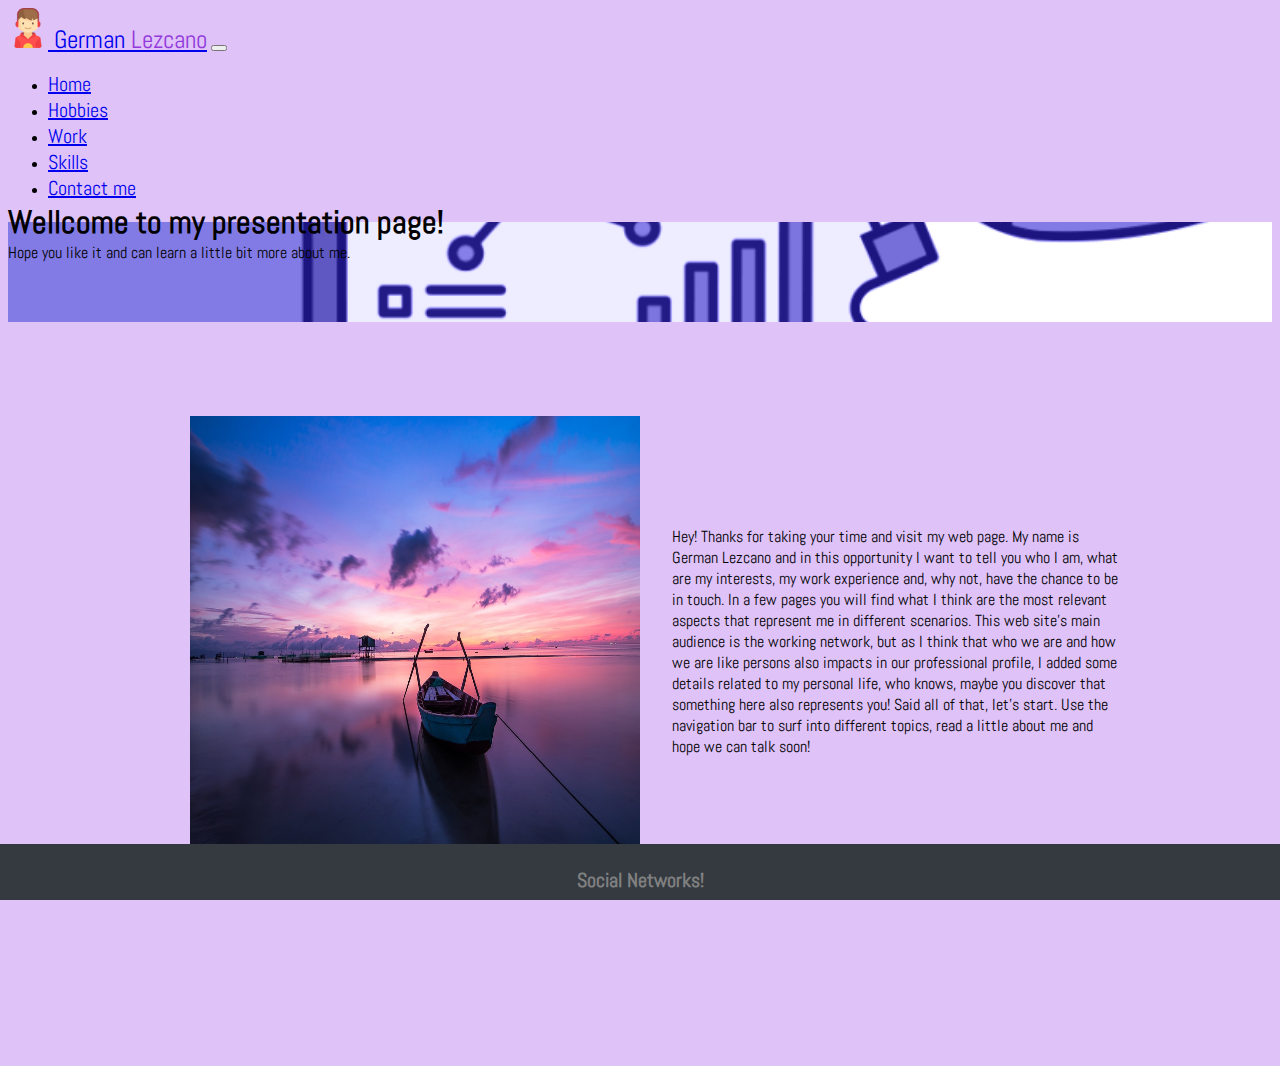
<file: index.html>
<!DOCTYPE html>
<html lang="en">

<head>
    <meta charset="UTF-8">
    <meta http-equiv="X-UA-Compatible" content="IE=edge">
    <meta name="viewport" content="width=device-width, initial-scale=1.0">
    <meta name="description" content="Knowing German Lezcano, who he is and his experience">
    <meta name="keywords" content="german, lezcano, analyst, curriculum, it">
    <link rel="shortcut icon" href="./Images/logo.png" type="image/x-icon">
    <link rel="stylesheet" href="https://cdnjs.cloudflare.com/ajax/libs/font-awesome/6.4.0/css/all.min.css"
        integrity="sha512-iecdLmaskl7CVkqkXNQ/ZH/XLlvWZOJyj7Yy7tcenmpD1ypASozpmT/E0iPtmFIB46ZmdtAc9eNBvH0H/ZpiBw=="
        crossorigin="anonymous" referrerpolicy="no-referrer" />
    <link rel="stylesheet" href="https://cdn.jsdelivr.net/npm/bootstrap@4.6.2/dist/css/bootstrap.min.css"
        integrity="sha384-xOolHFLEh07PJGoPkLv1IbcEPTNtaed2xpHsD9ESMhqIYd0nLMwNLD69Npy4HI+N" crossorigin="anonymous">
    <link rel="stylesheet" href="styles.css">
    <title>German Lezcano - Presentation Page</title>
</head>

<body>
    <!-- navbar start -->
    <nav class="navbar navbar-expand-sm bg-dark navbar-dark">
        <!-- Brand -->
        <nav class="navbar navbar-expand-sm bg-dark navbar-dark">
            <a class="navbar-brand" href="#">
                <img src="./Images/logo.png" alt="Logo" style="width:40px;">
            </a>
            <a class="navbar-brand" href="#">German <span>Lezcano</span></a>

            <!-- Toggler/collapsibe Button -->
            <button class="navbar-toggler" type="button" data-toggle="collapse" data-target="#collapsibleNavbar">
                <span class="navbar-toggler-icon"></span>
            </button>

            <!-- Navbar links -->
            <div class="collapse navbar-collapse" id="collapsibleNavbar">
                <ul class="navbar-nav">
                    <li class="nav-item">
                        <a class="nav-link" href="./index.html">Home</a>
                    </li>
                    <li class="nav-item">
                        <a class="nav-link" href="./pages/hobbies.html">Hobbies</a>
                    </li>
                    <li class="nav-item">
                        <a class="nav-link" href="./pages/work.html">Work</a>
                    </li>
                    <li class="nav-item">
                        <a class="nav-link" href="pages/skills.html">Skills</a>
                    </li>
                    <li class="nav-item">
                        <a class="nav-link" href="./pages/contact.html">Contact me</a>
                    </li>
                </ul>
            </div>
        </nav>
    </nav>
    <!-- navbar end -->
    <!-- jumbotron start -->
    <div class="jumbotron">
        <h1>Wellcome to my presentation page!</h1>
        <p>Hope you like it and can learn a little bit more about me.</p>
    </div>
    <!-- jumbotron end -->
    <!-- content start -->
    <div class="container-fluid main-content">
        <div class="home-content">
            <img src="./Images/sunrise.jpg" class="rounded-circle">
            <p>Hey! Thanks for taking your time and visit my web page. My name is German Lezcano and in this opportunity
                I want to tell you who I am, what are my interests, my work experience and, why not, have the chance to
                be in touch.
                In a few pages you will find what I think are the most relevant aspects that represent me in different
                scenarios. This web site's main audience is the working network, but as I think that who we are and how
                we are like persons also impacts in our professional profile, I added some details related to my
                personal life, who knows, maybe you discover that something here also represents you!
                Said all of that, let's start. Use the navigation bar to surf into different topics, read a little about
                me and hope we can talk soon!
            </p>
        </div>
    </div>
    <!-- content end -->
    <!-- footer start -->
    <footer>
        <h2>Social Networks!</h2>
        <div>
            <a href="https://www.linkedin.com/in/germ%C3%A1n-ariel-lezcano-51a651185/"><i style="color: rgb(0, 0, 255);"
                    class="fa-brands fa-linkedin"></i></a>
            <a href="https://web.whatsapp.com/"><i style="color: rgb(51, 255, 0);"
                    class="fa-brands fa-whatsapp"></i></a>
            <a href="https://discord.com/"><i style="color: rgb(126, 42, 204);" class="fa-brands fa-discord"></i></a>
        </div>
    </footer>
    <!-- footer end -->
    <script src="https://cdn.jsdelivr.net/npm/jquery@3.5.1/dist/jquery.slim.min.js"
        integrity="sha384-DfXdz2htPH0lsSSs5nCTpuj/zy4C+OGpamoFVy38MVBnE+IbbVYUew+OrCXaRkfj"
        crossorigin="anonymous"></script>
    <script src="https://cdn.jsdelivr.net/npm/popper.js@1.16.1/dist/umd/popper.min.js"
        integrity="sha384-9/reFTGAW83EW2RDu2S0VKaIzap3H66lZH81PoYlFhbGU+6BZp6G7niu735Sk7lN"
        crossorigin="anonymous"></script>
    <script src="https://cdn.jsdelivr.net/npm/bootstrap@4.6.2/dist/js/bootstrap.min.js"
        integrity="sha384-+sLIOodYLS7CIrQpBjl+C7nPvqq+FbNUBDunl/OZv93DB7Ln/533i8e/mZXLi/P+"
        crossorigin="anonymous"></script>
</body>

</html>
</file>
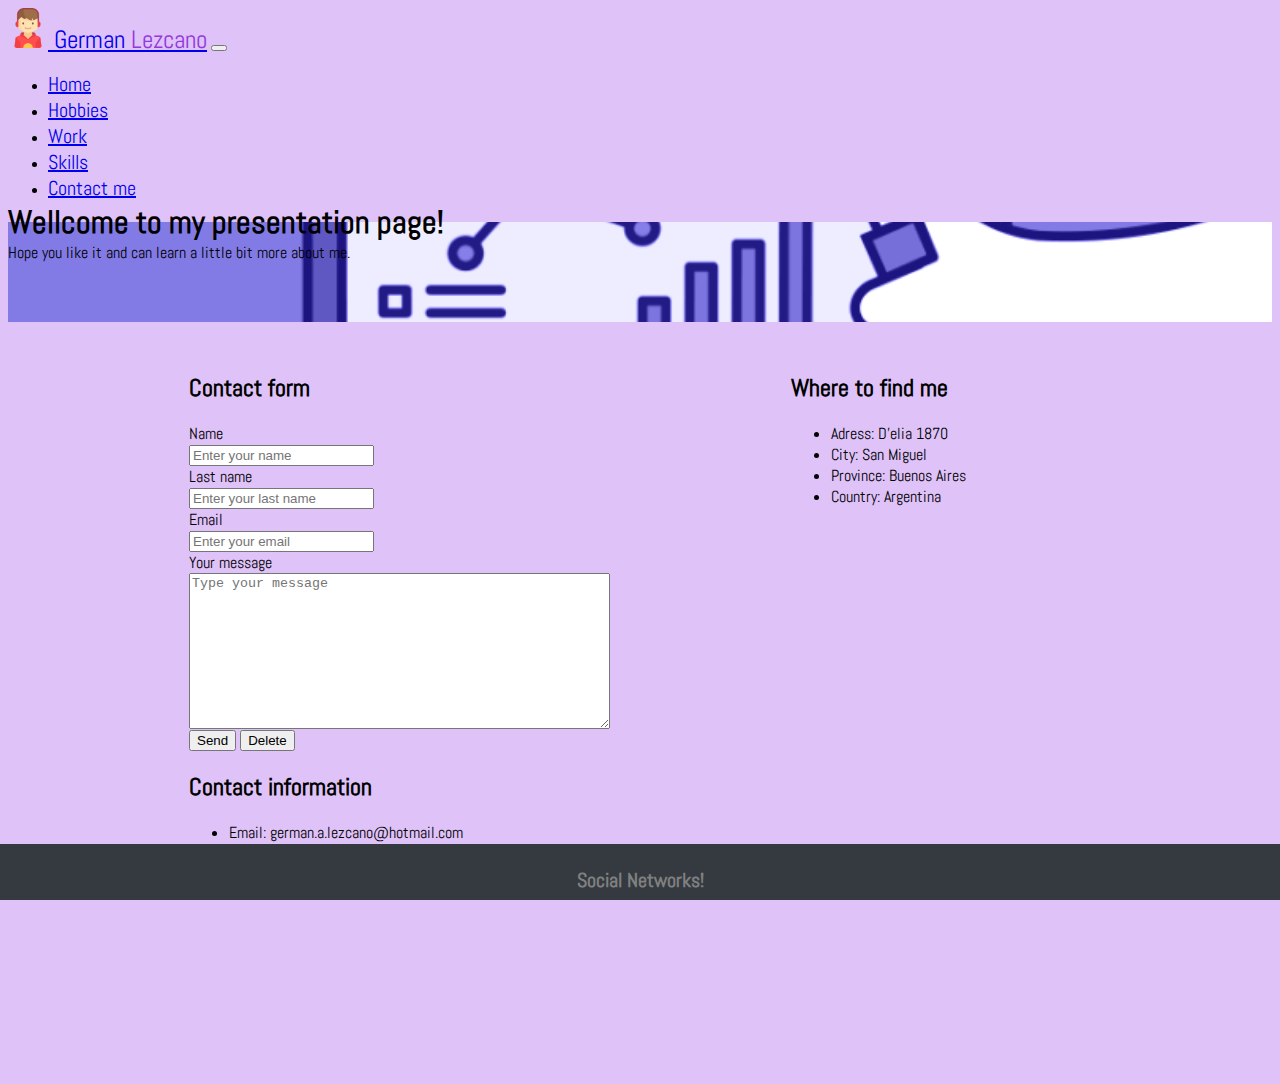
<file: pages/contact.html>
<!DOCTYPE html>
<html lang="en">

<head>
    <meta charset="UTF-8">
    <meta http-equiv="X-UA-Compatible" content="IE=edge">
    <meta name="viewport" content="width=device-width, initial-scale=1.0">
    <meta name="description" content="Send a message to German Lezcano and start being in contact">
    <meta name="keywords" content="german, lezcano, email, message, contact, feedback, location">
    <link rel="shortcut icon" href="../Images/logo.png" type="image/x-icon">
    <link rel="stylesheet" href="https://cdnjs.cloudflare.com/ajax/libs/font-awesome/6.4.0/css/all.min.css"
        integrity="sha512-iecdLmaskl7CVkqkXNQ/ZH/XLlvWZOJyj7Yy7tcenmpD1ypASozpmT/E0iPtmFIB46ZmdtAc9eNBvH0H/ZpiBw=="
        crossorigin="anonymous" referrerpolicy="no-referrer" />
    <link rel="stylesheet" href="https://cdn.jsdelivr.net/npm/bootstrap@4.6.2/dist/css/bootstrap.min.css"
        integrity="sha384-xOolHFLEh07PJGoPkLv1IbcEPTNtaed2xpHsD9ESMhqIYd0nLMwNLD69Npy4HI+N" crossorigin="anonymous">
    <link rel="stylesheet" href="../styles.css">
    <title>German Lezcano - Contact me</title>
</head>

<body>
    <!-- navbar start -->
    <nav class="navbar navbar-expand-sm bg-dark navbar-dark">
        <!-- Brand -->
        <nav class="navbar navbar-expand-sm bg-dark navbar-dark">
            <a class="navbar-brand" href="#">
                <img src="../Images/logo.png" alt="Logo" style="width:40px;">
            </a>
            <a class="navbar-brand" href="#">German <span>Lezcano</span></a>

            <!-- Toggler/collapsibe Button -->
            <button class="navbar-toggler" type="button" data-toggle="collapse" data-target="#collapsibleNavbar">
                <span class="navbar-toggler-icon"></span>
            </button>

            <!-- Navbar links -->
            <div class="collapse navbar-collapse" id="collapsibleNavbar">
                <ul class="navbar-nav">
                    <li class="nav-item">
                        <a class="nav-link" href="../index.html">Home</a>
                    </li>
                    <li class="nav-item">
                        <a class="nav-link" href="./hobbies.html">Hobbies</a>
                    </li>
                    <li class="nav-item">
                        <a class="nav-link" href="./work.html">Work</a>
                    </li>
                    <li class="nav-item">
                        <a class="nav-link" href="./skills.html">Skills</a>
                    </li>
                    <li class="nav-item">
                        <a class="nav-link" href="./contact.html">Contact me</a>
                    </li>
                </ul>
            </div>
        </nav>
    </nav>
    <!-- navbar end -->
    <!-- jumbotron start -->
    <div class="jumbotron">
        <h1>Wellcome to my presentation page!</h1>
        <p>Hope you like it and can learn a little bit more about me.</p>
    </div>
    <!-- jumbotron end -->
    <!-- content start -->

    <div class="contactpage main-content">
        <div class="form">
            <h2>Contact form</h2>
            <form method="post" enctype="text/plain">
                <label>Name</label>
                <input type="text" placeholder="Enter your name" required>
                <label>Last name</label>
                <input type="text" placeholder="Enter your last name" required>
                <label>Email</label>
                <input type="text" placeholder="Enter your email" required>
                <label>Your message</label>
                <textarea cols="50" rows="10" placeholder="Type your message"></textarea>
                <input type="submit" value="Send">
                <input type="reset" value="Delete">
            </form>
            <h2>Contact information</h2>
            <ul>
                <li><i class="fa-solid fa-envelope"></i> Email: german.a.lezcano@hotmail.com</li>
                <li><i class="fa-solid fa-phone"></i> Phone number: +54 9 1131673666</li>
            </ul>
        </div>
        <div class="location">
            <h2>Where to find me</h2>
            <ul>
                <li>Adress: D'elia 1870</li>
                <li>City: San Miguel</li>
                <li>Province: Buenos Aires</li>
                <li>Country: Argentina</li>
            </ul>
            <iframe
                src="https://www.google.com/maps/embed?pb=!1m18!1m12!1m3!1d3286.613444140326!2d-58.716238148710644!3d-34.5380203614371!2m3!1f0!2f0!3f0!3m2!1i1024!2i768!4f13.1!3m3!1m2!1s0x95bcbd1356ea0867%3A0x841bd861bfe4358d!2sMaestro%20%C3%81ngel%20D&#39;El%C3%ADa%201870%2C%20B1663%20GOP%2C%20Provincia%20de%20Buenos%20Aires!5e0!3m2!1ses!2sar!4v1680483080396!5m2!1ses!2sar"
                width="100%" height="450" style="border:0;" allowfullscreen="" loading="lazy"
                referrerpolicy="no-referrer-when-downgrade"></iframe>
        </div>
    </div>

    <!-- content end -->
    <!-- footer start -->
    <footer>
        <h2>Social Networks!</h2>
        <div>
            <a href="https://www.linkedin.com/in/germ%C3%A1n-ariel-lezcano-51a651185/"><i style="color: rgb(0, 0, 255);"
                    class="fa-brands fa-linkedin"></i></a>
            <a href="https://web.whatsapp.com/"><i style="color: rgb(51, 255, 0);"
                    class="fa-brands fa-whatsapp"></i></a>
            <a href="https://discord.com/"><i style="color: rgb(126, 42, 204);" class="fa-brands fa-discord"></i></a>
        </div>
    </footer>
    <!-- footer end -->
    <script src="https://cdn.jsdelivr.net/npm/jquery@3.5.1/dist/jquery.slim.min.js"
        integrity="sha384-DfXdz2htPH0lsSSs5nCTpuj/zy4C+OGpamoFVy38MVBnE+IbbVYUew+OrCXaRkfj"
        crossorigin="anonymous"></script>
    <script src="https://cdn.jsdelivr.net/npm/popper.js@1.16.1/dist/umd/popper.min.js"
        integrity="sha384-9/reFTGAW83EW2RDu2S0VKaIzap3H66lZH81PoYlFhbGU+6BZp6G7niu735Sk7lN"
        crossorigin="anonymous"></script>
    <script src="https://cdn.jsdelivr.net/npm/bootstrap@4.6.2/dist/js/bootstrap.min.js"
        integrity="sha384-+sLIOodYLS7CIrQpBjl+C7nPvqq+FbNUBDunl/OZv93DB7Ln/533i8e/mZXLi/P+"
        crossorigin="anonymous"></script>
</body>

</html>
</file>
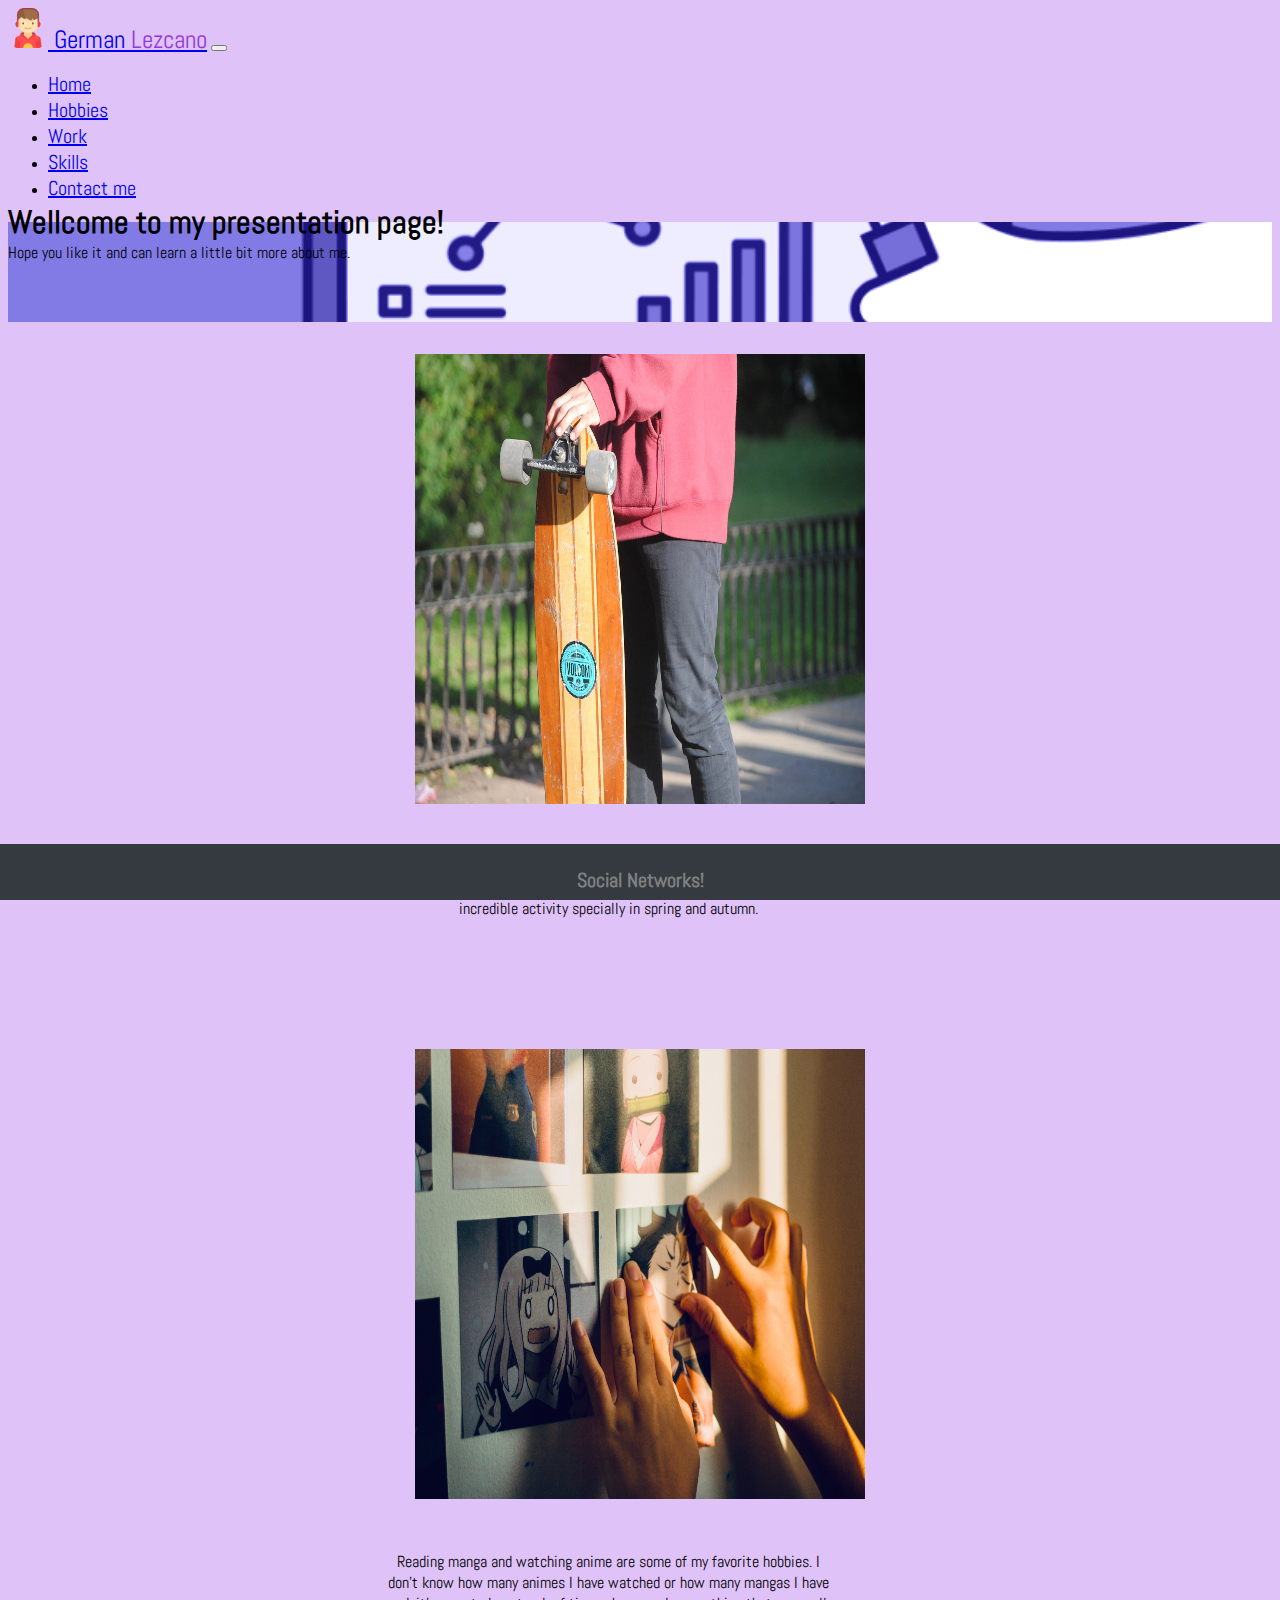
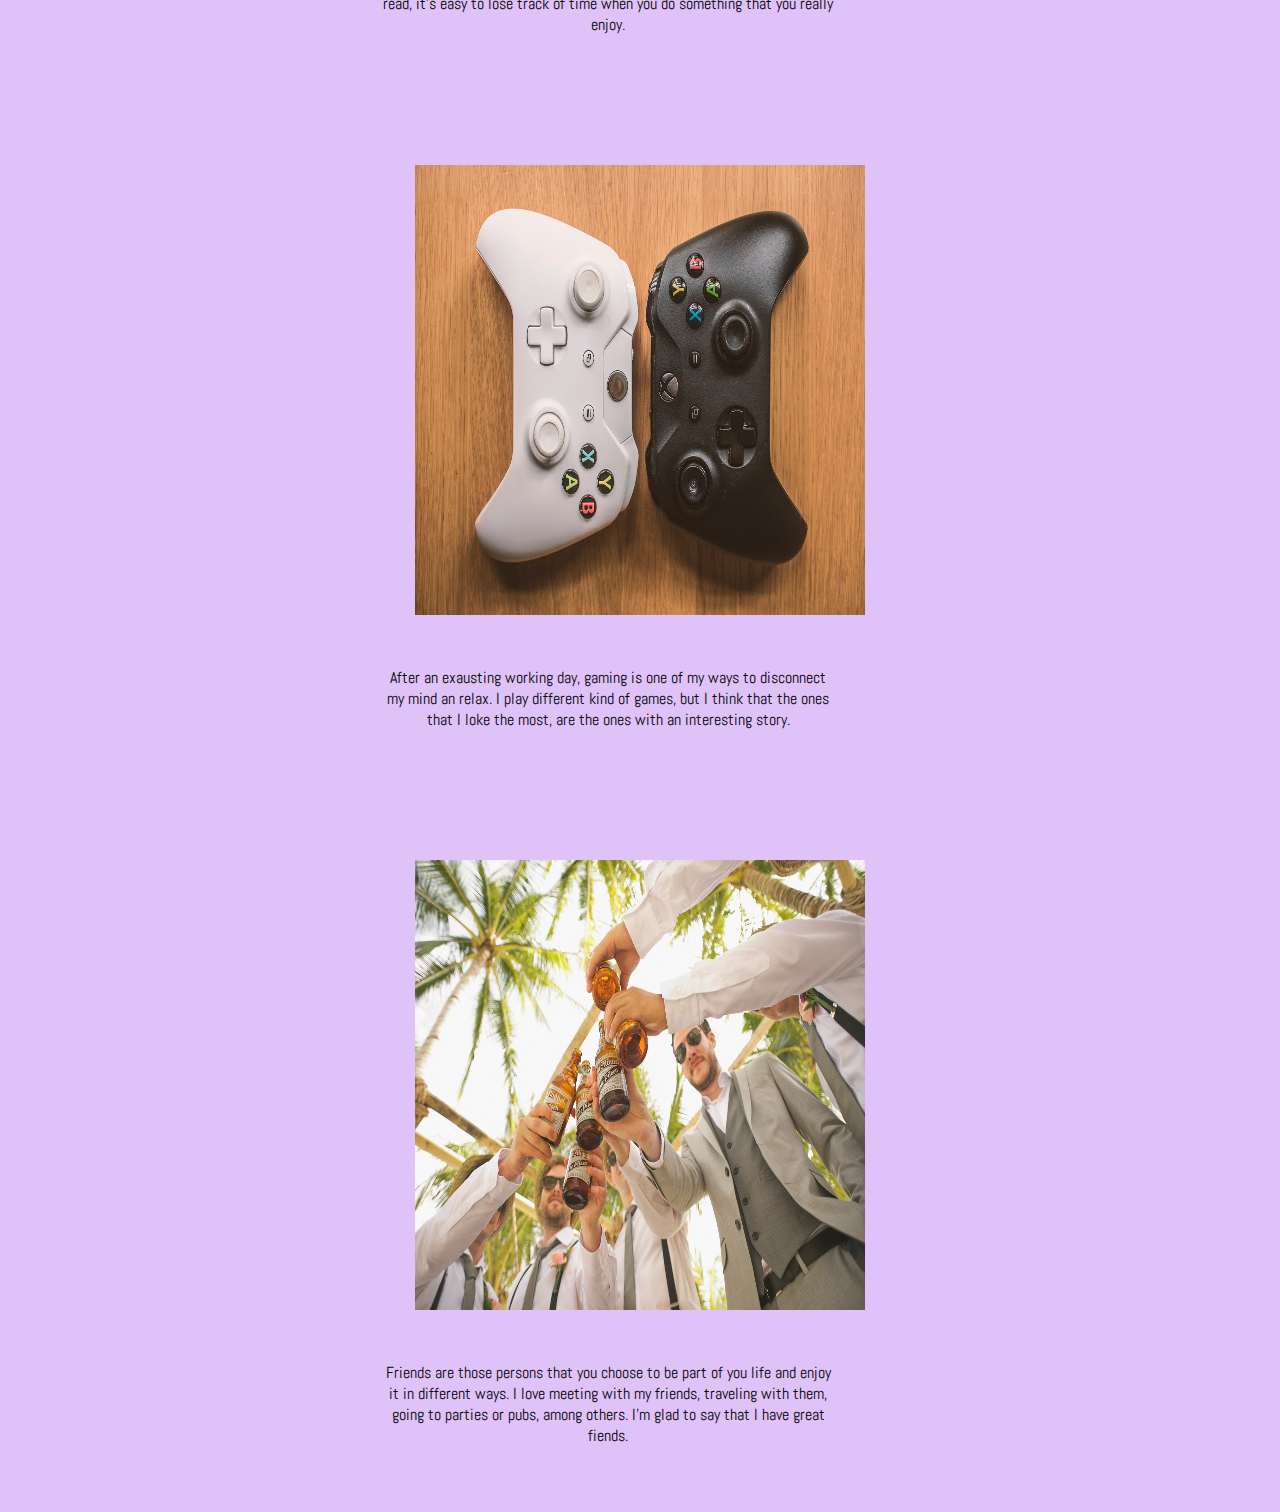
<file: pages/hobbies.html>
<!DOCTYPE html>
<html lang="en">

<head>
    <meta charset="UTF-8">
    <meta http-equiv="X-UA-Compatible" content="IE=edge">
    <meta name="viewport" content="width=device-width, initial-scale=1.0">
    <meta name="description" content="German Lezcano's hobbies and interests">
    <meta name="keywords" content="german, lezcano, friends, sport, longboard, hobbies, interest, anime, manga, games">
    <link rel="shortcut icon" href="../Images/logo.png" type="image/x-icon">
    <link rel="stylesheet" href="https://cdnjs.cloudflare.com/ajax/libs/font-awesome/6.4.0/css/all.min.css"
        integrity="sha512-iecdLmaskl7CVkqkXNQ/ZH/XLlvWZOJyj7Yy7tcenmpD1ypASozpmT/E0iPtmFIB46ZmdtAc9eNBvH0H/ZpiBw=="
        crossorigin="anonymous" referrerpolicy="no-referrer" />
    <link rel="stylesheet" href="https://cdn.jsdelivr.net/npm/bootstrap@4.6.2/dist/css/bootstrap.min.css"
        integrity="sha384-xOolHFLEh07PJGoPkLv1IbcEPTNtaed2xpHsD9ESMhqIYd0nLMwNLD69Npy4HI+N" crossorigin="anonymous">
    <link rel="stylesheet" href="../styles.css">
    <title>German Lezcano - Hobbies and interests</title>
</head>

<body>
    <!-- navbar start -->
    <nav class="navbar navbar-expand-sm bg-dark navbar-dark">
        <!-- Brand -->
        <nav class="navbar navbar-expand-sm bg-dark navbar-dark">
            <a class="navbar-brand" href="#">
                <img src="../Images/logo.png" alt="Logo" style="width:40px;">
            </a>
            <a class="navbar-brand" href="#">German <span>Lezcano</span></a>

            <!-- Toggler/collapsibe Button -->
            <button class="navbar-toggler" type="button" data-toggle="collapse" data-target="#collapsibleNavbar">
                <span class="navbar-toggler-icon"></span>
            </button>

            <!-- Navbar links -->
            <div class="collapse navbar-collapse" id="collapsibleNavbar">
                <ul class="navbar-nav">
                    <li class="nav-item">
                        <a class="nav-link" href="../index.html">Home</a>
                    </li>
                    <li class="nav-item">
                        <a class="nav-link" href="./hobbies.html">Hobbies</a>
                    </li>
                    <li class="nav-item">
                        <a class="nav-link" href="./work.html">Work</a>
                    </li>
                    <li class="nav-item">
                        <a class="nav-link" href="./skills.html">Skills</a>
                    </li>
                    <li class="nav-item">
                        <a class="nav-link" href="./contact.html">Contact me</a>
                    </li>
                </ul>
            </div>
        </nav>
    </nav>
    <!-- navbar end -->
    <!-- jumbotron start -->
    <div class="jumbotron">
        <h1>Wellcome to my presentation page!</h1>
        <p>Hope you like it and can learn a little bit more about me.</p>
    </div>
    <!-- jumbotron end -->
    <!-- content start -->
    <div class="container-fluid main-content">
        <div class="hobbies_content">
            <div>
                <img src="../Images/longboard.jpg" class="rounded-circle">
                <p class="hobbies_texts">I'm an enthusiastic of longboarding, not an expert, but I love dedicate some of
                    my weekends to extended longboarding sessions. It's and incredible activity specially in spring and
                    autumn.</p>
            </div>
            <div>
                <img src="../Images/anime.jpg" class="rounded-circle">
                <p class="hobbies_texts">Reading manga and watching anime are some of my favorite hobbies. I don't know
                    how many animes I have watched or how many mangas I have read, it's easy to lose track of time when
                    you do something that you really enjoy. </p>
            </div>
            <div>
                <img src="../Images/games.jpg" class="rounded-circle">
                <p class="hobbies_texts">After an exausting working day, gaming is one of my ways to disconnect my mind
                    an relax. I play different kind of games, but I think that the ones that I loke the most, are the
                    ones with an interesting story.</p>
            </div>
            <div>
                <img src="../Images/amigos.jpg" class="rounded-circle">
                <p class="hobbies_texts">Friends are those persons that you choose to be part of you life and enjoy it
                    in different ways. I love meeting with my friends, traveling with them, going to parties or pubs,
                    among others. I'm glad to say that I have great fiends.</p>
            </div>
        </div>
    </div>
    <!-- content end -->
    <!-- footer start -->
    <footer>
        <h2>Social Networks!</h2>
        <div>
            <a href="https://www.linkedin.com/in/germ%C3%A1n-ariel-lezcano-51a651185/"><i style="color: rgb(0, 0, 255);"
                    class="fa-brands fa-linkedin"></i></a>
            <a href="https://web.whatsapp.com/"><i style="color: rgb(51, 255, 0);"
                    class="fa-brands fa-whatsapp"></i></a>
            <a href="https://discord.com/"><i style="color: rgb(126, 42, 204);" class="fa-brands fa-discord"></i></a>
        </div>
    </footer>
    <!-- footer end -->
    <script src="https://cdn.jsdelivr.net/npm/jquery@3.5.1/dist/jquery.slim.min.js"
        integrity="sha384-DfXdz2htPH0lsSSs5nCTpuj/zy4C+OGpamoFVy38MVBnE+IbbVYUew+OrCXaRkfj"
        crossorigin="anonymous"></script>
    <script src="https://cdn.jsdelivr.net/npm/popper.js@1.16.1/dist/umd/popper.min.js"
        integrity="sha384-9/reFTGAW83EW2RDu2S0VKaIzap3H66lZH81PoYlFhbGU+6BZp6G7niu735Sk7lN"
        crossorigin="anonymous"></script>
    <script src="https://cdn.jsdelivr.net/npm/bootstrap@4.6.2/dist/js/bootstrap.min.js"
        integrity="sha384-+sLIOodYLS7CIrQpBjl+C7nPvqq+FbNUBDunl/OZv93DB7Ln/533i8e/mZXLi/P+"
        crossorigin="anonymous"></script>
</body>

</html>
</file>
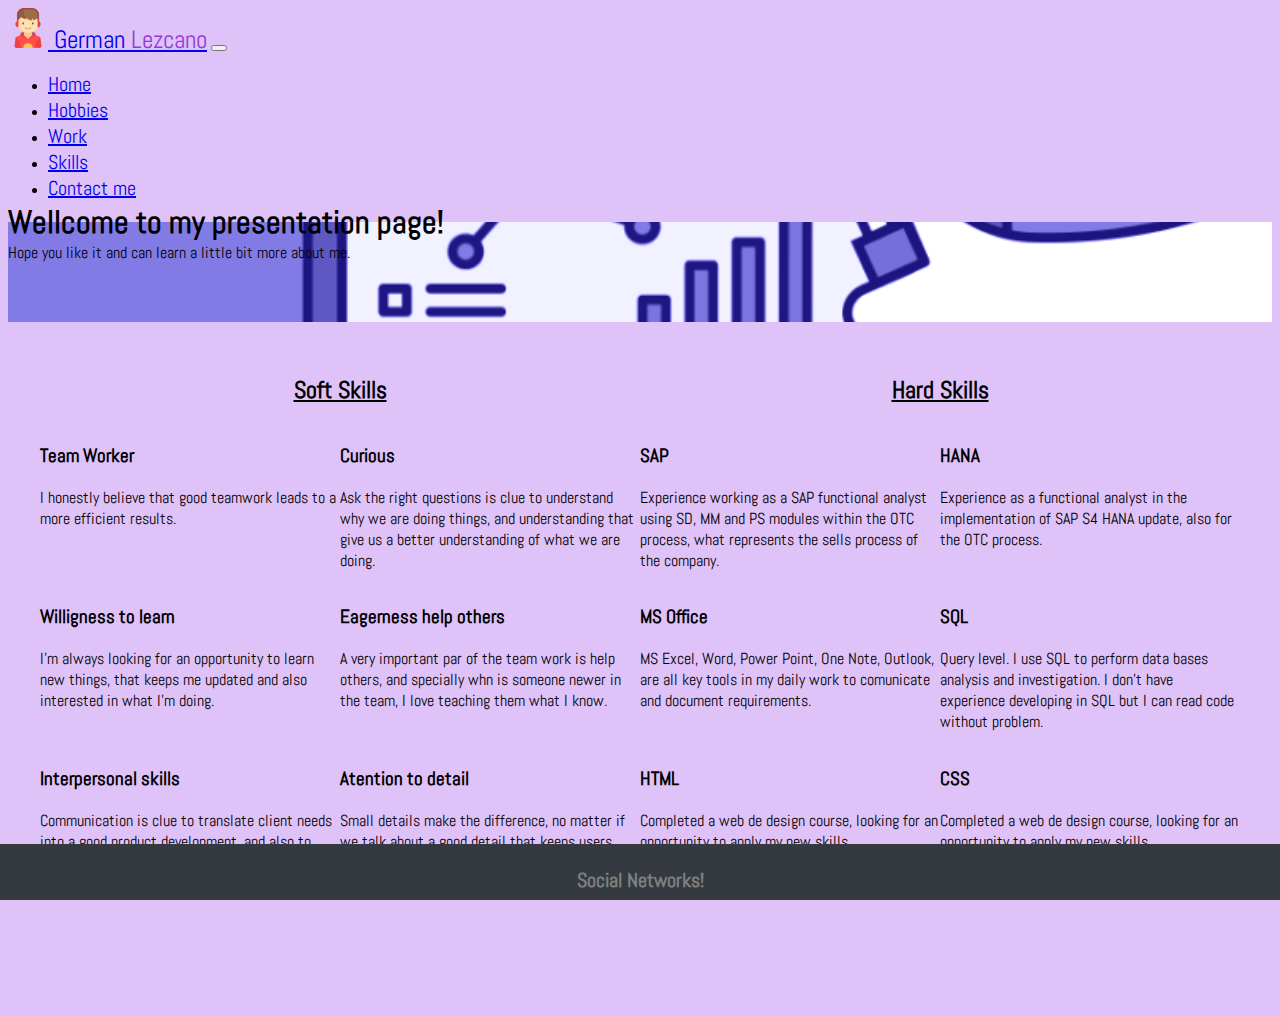
<file: pages/skills.html>
<!DOCTYPE html>
<html lang="en">

<head>
    <meta charset="UTF-8">
    <meta http-equiv="X-UA-Compatible" content="IE=edge">
    <meta name="viewport" content="width=device-width, initial-scale=1.0">
    <meta name="description" content="German Lezcano's strong skills">
    <meta name="keywords"
        content="german, lezcano, analyst, curriculum, it, sap, html, css, team, work, hana, sql, microsoft">
    <link rel="shortcut icon" href="../Images/logo.png" type="image/x-icon">
    <link rel="stylesheet" href="https://cdnjs.cloudflare.com/ajax/libs/font-awesome/6.4.0/css/all.min.css"
        integrity="sha512-iecdLmaskl7CVkqkXNQ/ZH/XLlvWZOJyj7Yy7tcenmpD1ypASozpmT/E0iPtmFIB46ZmdtAc9eNBvH0H/ZpiBw=="
        crossorigin="anonymous" referrerpolicy="no-referrer" />
    <link rel="stylesheet" href="https://cdn.jsdelivr.net/npm/bootstrap@4.6.2/dist/css/bootstrap.min.css"
        integrity="sha384-xOolHFLEh07PJGoPkLv1IbcEPTNtaed2xpHsD9ESMhqIYd0nLMwNLD69Npy4HI+N" crossorigin="anonymous">
    <link rel="stylesheet" href="../styles.css">
    <title>German Lezcano - Soft and hard skills</title>
</head>

<body>
    <!-- navbar start -->
    <nav class="navbar navbar-expand-sm bg-dark navbar-dark">
        <!-- Brand -->
        <nav class="navbar navbar-expand-sm bg-dark navbar-dark">
            <a class="navbar-brand" href="#">
                <img src="../Images/logo.png" alt="Logo" style="width:40px;">
            </a>
            <a class="navbar-brand" href="#">German <span>Lezcano</span></a>

            <!-- Toggler/collapsibe Button -->
            <button class="navbar-toggler" type="button" data-toggle="collapse" data-target="#collapsibleNavbar">
                <span class="navbar-toggler-icon"></span>
            </button>

            <!-- Navbar links -->
            <div class="collapse navbar-collapse" id="collapsibleNavbar">
                <ul class="navbar-nav">
                    <li class="nav-item">
                        <a class="nav-link" href="../index.html">Home</a>
                    </li>
                    <li class="nav-item">
                        <a class="nav-link" href="./hobbies.html">Hobbies</a>
                    </li>
                    <li class="nav-item">
                        <a class="nav-link" href="./work.html">Work</a>
                    </li>
                    <li class="nav-item">
                        <a class="nav-link" href="./skills.html">Skills</a>
                    </li>
                    <li class="nav-item">
                        <a class="nav-link" href="./contact.html">Contact me</a>
                    </li>
                </ul>
            </div>
        </nav>
    </nav>
    <!-- navbar end -->
    <!-- jumbotron start -->
    <div class="jumbotron">
        <h1>Wellcome to my presentation page!</h1>
        <p>Hope you like it and can learn a little bit more about me.</p>
    </div>
    <!-- jumbotron end -->
    <!-- content start -->
    <div class="skillslist main-content">
        <div class="softtitle">
            <h2>Soft Skills</h2>
        </div>
        <div class="team">
            <h3 class="fa-sharp fa-solid fa-people-group"></h3>
            <h3>Team Worker</h3>
            <p> I honestly believe that good teamwork leads to a more efficient results.</p>
        </div>
        <div class="curious">
            <h3 class="fa-solid fa-brain"></h3>
            <h3>Curious</h3>
            <p>Ask the right questions is clue to understand why we are doing things, and understanding that give us a better understanding of what we are doing.</p>
        </div>
        <div class="interpersonal">
            <h3 class="fa-solid fa-face-smile"></h3>
            <h3>Interpersonal skills</h3>
            <p>Communication is clue to translate client needs into a good product development, and also to generate a good and stable relationship.</p>
        </div>
        <div class="atention">
            <h3 class="fa-solid fa-magnifying-glass"></h3>
            <h3>Atention to detail</h3>
            <p>Small details make the difference, no matter if we talk about a good detail that keeps users happy or a small issue in the code that is causing an error in the product.</p>
        </div>
        <div class="willigness">
            <h3 class="fa-solid fa-book"></h3>
            <h3>Willigness to learn</h3>
            <p>I'm always looking for an opportunity to learn new things, that keeps me updated and also interested in what I'm doing.</p>
        </div>
        <div class="eagerness">
            <h3 class="fa-solid fa-handshake-angle"></h3>
            <h3>Eagerness help others</h3>
            <p>A very important par of the team work is help others, and specially whn is someone newer in the team, I love teaching them what I know. </p>
        </div>

        <div class="hardtitle">
            <h2>Hard Skills</h2>
        </div>
        <div class="sap">
            <h3 class="fa-solid fa-building"></h3>
            <h3>SAP</h3>
            <p>Experience working as a SAP functional analyst using SD, MM and PS modules within the OTC process, what represents the sells process of the company. </p>
        </div>
        <div class="hana">
            <h3 class="fa-solid fa-database"></h3>
            <h3>HANA</h3>
            <p>Experience as a functional analyst in the implementation of SAP S4 HANA update, also for the OTC process.</p>
        </div>
        <div class="office">
            <h3 class="fa-brands fa-microsoft"></h3>
            <h3>MS Office</h3>
            <p>MS Excel, Word, Power Point, One Note, Outlook, are all key tools in my daily work to comunicate and document requirements. </p>
        </div>
        <div class="sql">
            <h3 class="fa-sharp fa-solid fa-folder-tree"></h3>
            <h3>SQL</h3>
            <p>Query level. I use SQL to perform data bases analysis and investigation. I don't have experience developing in SQL but I can read code without problem.</p>
        </div>
        <div class="html">
            <h3 class="fa-brands fa-html5"></h3>
            <h3>HTML</h3>
            <p>Completed a web de design course, looking for an opportunity to apply my new skills.</p>
        </div>
        <div class="css">
            <h3 class="fa-brands fa-css3-alt"></h3>
            <h3>CSS</h3>
            <p>Completed a web de design course, looking for an opportunity to apply my new skills.</p>
        </div>
    </div>
    <!-- content end -->
    <!-- footer start -->
    <footer>
        <h2>Social Networks!</h2>
        <div>
            <a href="https://www.linkedin.com/in/germ%C3%A1n-ariel-lezcano-51a651185/"><i style="color: rgb(0, 0, 255);"
                    class="fa-brands fa-linkedin"></i></a>
            <a href="https://web.whatsapp.com/"><i style="color: rgb(51, 255, 0);"
                    class="fa-brands fa-whatsapp"></i></a>
            <a href="https://discord.com/"><i style="color: rgb(126, 42, 204);" class="fa-brands fa-discord"></i></a>
        </div>
    </footer>
    <!-- footer end -->
    <script src="https://cdn.jsdelivr.net/npm/jquery@3.5.1/dist/jquery.slim.min.js"
        integrity="sha384-DfXdz2htPH0lsSSs5nCTpuj/zy4C+OGpamoFVy38MVBnE+IbbVYUew+OrCXaRkfj"
        crossorigin="anonymous"></script>
    <script src="https://cdn.jsdelivr.net/npm/popper.js@1.16.1/dist/umd/popper.min.js"
        integrity="sha384-9/reFTGAW83EW2RDu2S0VKaIzap3H66lZH81PoYlFhbGU+6BZp6G7niu735Sk7lN"
        crossorigin="anonymous"></script>
    <script src="https://cdn.jsdelivr.net/npm/bootstrap@4.6.2/dist/js/bootstrap.min.js"
        integrity="sha384-+sLIOodYLS7CIrQpBjl+C7nPvqq+FbNUBDunl/OZv93DB7Ln/533i8e/mZXLi/P+"
        crossorigin="anonymous"></script>
</body>

</html>
</file>
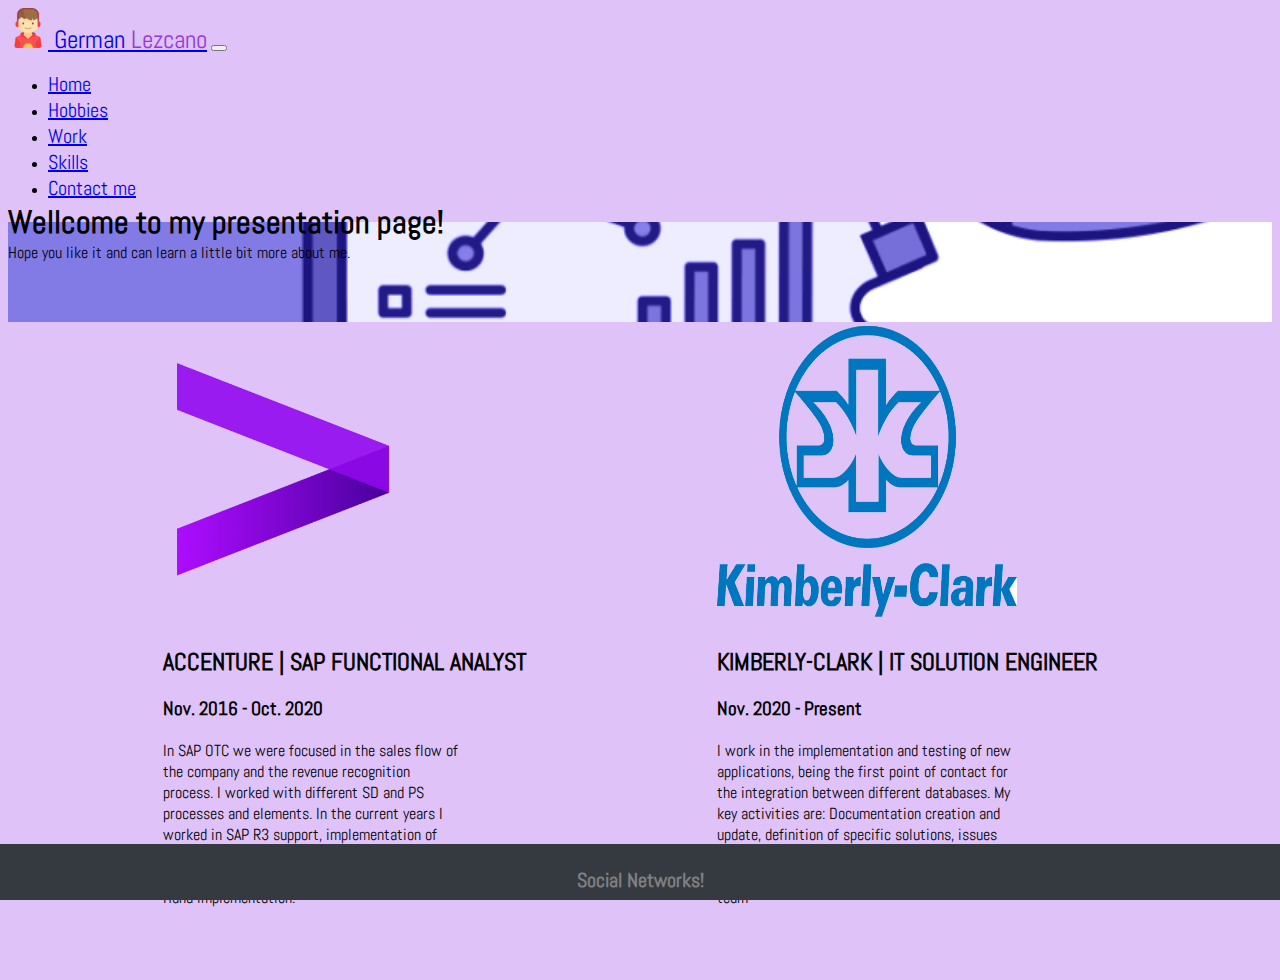
<file: pages/work.html>
<!DOCTYPE html>
<html lang="en">

<head>
    <meta charset="UTF-8">
    <meta http-equiv="X-UA-Compatible" content="IE=edge">
    <meta name="viewport" content="width=device-width, initial-scale=1.0">
    <meta name="description" content="German Lezcano's work experience">
    <meta name="keywords"
        content="german, lezcano, analyst, curriculum, it, sap, functional, business, qa, test, testing">
    <link rel="shortcut icon" href="../Images/logo.png" type="image/x-icon">
    <link rel="stylesheet" href="https://cdnjs.cloudflare.com/ajax/libs/font-awesome/6.4.0/css/all.min.css"
        integrity="sha512-iecdLmaskl7CVkqkXNQ/ZH/XLlvWZOJyj7Yy7tcenmpD1ypASozpmT/E0iPtmFIB46ZmdtAc9eNBvH0H/ZpiBw=="
        crossorigin="anonymous" referrerpolicy="no-referrer" />
    <link rel="stylesheet" href="https://cdn.jsdelivr.net/npm/bootstrap@4.6.2/dist/css/bootstrap.min.css"
        integrity="sha384-xOolHFLEh07PJGoPkLv1IbcEPTNtaed2xpHsD9ESMhqIYd0nLMwNLD69Npy4HI+N" crossorigin="anonymous">
    <link rel="stylesheet" href="../styles.css">
    <title>German Lezcano - Work Experience</title>
</head>

<body>
    <!-- navbar start -->
    <nav class="navbar navbar-expand-sm bg-dark navbar-dark">
        <!-- Brand -->
        <nav class="navbar navbar-expand-sm bg-dark navbar-dark">
            <a class="navbar-brand" href="#">
                <img src="../Images/logo.png" alt="Logo" style="width:40px;">
            </a>
            <a class="navbar-brand" href="#">German <span>Lezcano</span></a>

            <!-- Toggler/collapsibe Button -->
            <button class="navbar-toggler" type="button" data-toggle="collapse" data-target="#collapsibleNavbar">
                <span class="navbar-toggler-icon"></span>
            </button>

            <!-- Navbar links -->
            <div class="collapse navbar-collapse" id="collapsibleNavbar">
                <ul class="navbar-nav">
                    <li class="nav-item">
                        <a class="nav-link" href="../index.html">Home</a>
                    </li>
                    <li class="nav-item">
                        <a class="nav-link" href="./hobbies.html">Hobbies</a>
                    </li>
                    <li class="nav-item">
                        <a class="nav-link" href="./work.html">Work</a>
                    </li>
                    <li class="nav-item">
                        <a class="nav-link" href="./skills.html">Skills</a>
                    </li>
                    <li class="nav-item">
                        <a class="nav-link" href="./contact.html">Contact me</a>
                    </li>
                </ul>
            </div>
        </nav>
    </nav>
    <!-- navbar end -->
    <!-- jumbotron start -->
    <div class="jumbotron">
        <h1>Wellcome to my presentation page!</h1>
        <p>Hope you like it and can learn a little bit more about me.</p>
    </div>
    <!-- jumbotron end -->
    <!-- content start -->
    <div class="work-exp main-content">
        <div class="work-exp-acn">
            <img src="../Images/logo accenture.png">
            <h2>ACCENTURE | SAP FUNCTIONAL ANALYST</h2>
            <h3>Nov. 2016 - Oct. 2020</h3>
            <p>In SAP OTC we were focused in the sales flow of the 
                company and the revenue recognition process. I worked with 
                different SD and PS processes and elements.
                In the current years I worked in SAP R3 support, 
                implementation of SAP S4 Hana and its maintenance. 
                Moreover, I also have experience as consultant in a SAP S4 
                Hana implementation.</p>
        </div>
        <div class="work-exp-kc">
            <img src="../Images/logo kc.png">
            <h2>KIMBERLY-CLARK | IT SOLUTION ENGINEER</h2>
            <h3>Nov. 2020 - Present</h3>
            <p>I work in the implementation and testing of new applications,
                being the first point of contact for the integration between 
                different databases. My key activities are: Documentation creation and update, definition of specific solutions, issues analysis, creation and execution of manual test scenarios, attend meetings and represent my team</p>
        </div>
    </div>
    <!-- content end -->
    <!-- footer start -->
    <footer>
        <h2>Social Networks!</h2>
        <div>
            <a href="https://www.linkedin.com/in/germ%C3%A1n-ariel-lezcano-51a651185/"><i style="color: rgb(0, 0, 255);"
                    class="fa-brands fa-linkedin"></i></a>
            <a href="https://web.whatsapp.com/"><i style="color: rgb(51, 255, 0);"
                    class="fa-brands fa-whatsapp"></i></a>
            <a href="https://discord.com/"><i style="color: rgb(126, 42, 204);" class="fa-brands fa-discord"></i></a>
        </div>
    </footer>
    <!-- footer end -->
    <script src="https://cdn.jsdelivr.net/npm/jquery@3.5.1/dist/jquery.slim.min.js"
        integrity="sha384-DfXdz2htPH0lsSSs5nCTpuj/zy4C+OGpamoFVy38MVBnE+IbbVYUew+OrCXaRkfj"
        crossorigin="anonymous"></script>
    <script src="https://cdn.jsdelivr.net/npm/popper.js@1.16.1/dist/umd/popper.min.js"
        integrity="sha384-9/reFTGAW83EW2RDu2S0VKaIzap3H66lZH81PoYlFhbGU+6BZp6G7niu735Sk7lN"
        crossorigin="anonymous"></script>
    <script src="https://cdn.jsdelivr.net/npm/bootstrap@4.6.2/dist/js/bootstrap.min.js"
        integrity="sha384-+sLIOodYLS7CIrQpBjl+C7nPvqq+FbNUBDunl/OZv93DB7Ln/533i8e/mZXLi/P+"
        crossorigin="anonymous"></script>
</body>

</html>
</file>
<file: styles.css>
@import url("https://fonts.googleapis.com/css2?family=Abel&display=swap");
body {
  background-color: rgb(222, 194, 248);
}

.navbar-brand {
  font-family: "Abel", sans-serif;
  font-size: 25px;
}
.navbar-brand span {
  color: rgb(146, 57, 219);
}

.nav-link {
  font-size: 20px;
  font-family: "Abel", sans-serif;
}

.jumbotron {
  background-image: url(./Images/gif_analyst.gif);
  background-size: cover;
  background-position: center;
  font-family: "Abel", sans-serif;
  height: 100px;
  border-radius: 0;
  margin-bottom: 0;
}
.jumbotron h1 {
  line-height: 0px;
  margin-bottom: 20px;
}
.jumbotron p {
  text-overflow: none;
}

@media only screen and (min-width: 420px) and (max-width: 599px) {
  h1 {
    font-size: 29px;
  }
}
@media only screen and (min-width: 366px) and (max-width: 420px) {
  h1 {
    font-size: 25px;
  }
}
@media only screen and (max-width: 366px) {
  h1 {
    font-size: 21px;
  }
}
.main-content {
  animation-name: ghost;
  animation-delay: 0s;
  animation-duration: 2s;
  margin-bottom: 56px;
}

@keyframes ghost {
  0% {
    opacity: 0;
  }
  100% {
    opacity: 1;
  }
}
footer {
  font-family: "Abel", sans-serif;
  align-items: center;
  height: 56px;
  width: 100%;
  background-color: #343a40;
  text-align: center;
  position: fixed;
  left: 0px;
  bottom: 0px;
  display: flex;
  flex-direction: column;
  justify-content: center;
}
footer h2 {
  color: grey;
  font-size: 20px;
  margin-bottom: 0px;
}

.container-fluid {
  height: calc(100vh - 212px);
  background-color: rgb(222, 194, 248);
  background-size: cover;
  background-position: center;
  display: flex;
  flex-direction: row;
  flex-wrap: wrap;
  align-items: center;
  justify-content: center;
}
.container-fluid img {
  height: 450px;
  max-height: 450px;
  width: 450px;
  max-width: 450px;
  padding: 32px;
}
.container-fluid p {
  width: 450px;
  font-family: "Abel", sans-serif;
}

.home-content {
  padding-bottom: 50px;
  display: flex;
  align-items: center;
  flex-wrap: wrap;
  align-items: center;
  justify-content: center;
}

@media only screen and (max-width: 425px) {
  .home-content p {
    width: 400px;
  }
  .home-content img {
    width: 400px;
    height: 400px;
  }
}
@media only screen and (max-width: 375px) {
  .home-content p {
    width: 350px;
  }
  .home-content img {
    width: 350px;
    height: 350px;
  }
}
@media only screen and (max-width: 320px) {
  .home-content p {
    width: 300px;
  }
  .home-content img {
    width: 300px;
    height: 300px;
  }
}
.hobbies_content {
  display: flex;
  flex-wrap: wrap;
  justify-content: space-evenly;
  flex-basis: 80%;
  gap: 82px;
  padding-bottom: 50px;
}

.hobbies_texts {
  text-align: center;
}

@media only screen and (max-width: 425px) {
  .hobbies_content .hobbies_texts {
    width: 400px;
  }
  .hobbies_content img {
    width: 400px;
    height: 400px;
  }
}
@media only screen and (max-width: 375px) {
  .hobbies_content .hobbies_texts {
    width: 350px;
  }
  .hobbies_content img {
    width: 350px;
    height: 350px;
  }
}
@media only screen and (max-width: 320px) {
  .hobbies_content .hobbies_texts {
    width: 300px;
  }
  .hobbies_content img {
    width: 300px;
    height: 300px;
  }
}
.work-exp {
  display: flex;
  justify-content: space-evenly;
  flex-wrap: wrap;
}
.work-exp .work-exp-acn img,
.work-exp .work-exp-kc img {
  height: 300px;
  width: 300px;
}
.work-exp .work-exp-acn p,
.work-exp .work-exp-kc p {
  width: 300px;
  font-family: "Abel", sans-serif;
}
.work-exp .work-exp-acn h2,
.work-exp .work-exp-kc h2 {
  width: 400px;
  font-family: "Abel", sans-serif;
}
.work-exp .work-exp-acn h3,
.work-exp .work-exp-kc h3 {
  width: 400px;
  font-family: "Abel", sans-serif;
}
.work-exp .work-exp-acn:hover,
.work-exp .work-exp-kc:hover {
  transform: scale(1.2);
}

@media only screen and (max-width: 320px) {
  .work-exp .work-exp-acn,
  .work-exp .work-exp-kc {
    width: 200px;
    padding-bottom: 50px;
  }
  .work-exp .work-exp-acn h2,
  .work-exp .work-exp-kc h2 {
    font-size: 20px;
    width: 250px;
  }
  .work-exp .work-exp-acn h3,
  .work-exp .work-exp-kc h3 {
    font-size: 19px;
    width: 200px;
  }
  .work-exp .work-exp-acn img,
  .work-exp .work-exp-kc img {
    width: 200px;
    height: 200px;
  }
  .work-exp .work-exp-acn p,
  .work-exp .work-exp-kc p {
    width: 200px;
  }
}
@media only screen and (min-width: 375px) and (max-width: 425px) {
  .work-exp .work-exp-acn,
  .work-exp .work-exp-kc {
    width: 250px;
    padding-bottom: 50px;
  }
  .work-exp .work-exp-acn h2,
  .work-exp .work-exp-kc h2 {
    font-size: 20px;
    width: 300px;
  }
  .work-exp .work-exp-acn h3,
  .work-exp .work-exp-kc h3 {
    font-size: 19px;
    width: 300px;
  }
  .work-exp .work-exp-acn img,
  .work-exp .work-exp-kc img {
    width: 250px;
    height: 250px;
  }
  .work-exp .work-exp-acn p,
  .work-exp .work-exp-kc p {
    width: 300px;
  }
}
.skillslist {
  font-family: "Abel", sans-serif;
  display: grid;
  padding: 32px;
  padding-bottom: 50px;
}
.skillslist p {
  width: 300px;
}

.skillslist h3:first-child {
  transition: transform 0.5s ease-in-out;
}
.skillslist h3:first-child:hover {
  transform: rotate(360deg);
}

@media only screen and (max-width: 425px) {
  .skillslist .softtitle {
    grid-column: 1/2;
    grid-row: 1/2;
    text-align: center;
    text-decoration: underline;
  }
  .skillslist .hardtitle {
    grid-column: 1/2;
    grid-row: 8/9;
    text-align: center;
    text-decoration: underline;
  }
  .skillslist .team {
    grid-column: 1/2;
    grid-row: 2/3;
  }
  .skillslist .curiuos {
    grid-column: 1/2;
    grid-row: 3/4;
  }
  .skillslist .willigness {
    grid-column: 1/2;
    grid-row: 4/5;
  }
  .skillslist .eagerness {
    grid-column: 1/2;
    grid-row: 5/6;
  }
  .skillslist .interpersonal {
    grid-column: 1/2;
    grid-row: 6/7;
  }
  .skillslist .atention {
    grid-column: 1/2;
    grid-row: 7/8;
  }
  .skillslist .sap {
    grid-column: 1/2;
    grid-row: 9/10;
  }
  .skillslist .hana {
    grid-column: 1/2;
    grid-row: 10/11;
  }
  .skillslist .office {
    grid-column: 1/2;
    grid-column-grid-row: 11/12;
  }
  .skillslist .sql {
    grid-column: 1/2;
    grid-row: 12/13;
  }
  .skillslist .html {
    grid-column: 1/2;
    grid-row: 13/14;
  }
  .skillslist .css {
    grid-column: 1/2;
    grid-row: 14/15;
  }
}
@media only screen and (min-width: 426px) and (max-width: 768px) {
  .skillslist .softtitle {
    grid-column: 1/3;
    grid-row: 1/2;
    text-align: center;
    text-decoration: underline;
  }
  .skillslist .hardtitle {
    grid-column: 1/3;
    grid-row: 5/6;
    text-align: center;
    text-decoration: underline;
  }
  .skillslist .team {
    grid-column: 1/2;
    grid-row: 2/3;
  }
  .skillslist .curiuos {
    grid-column: 2/3;
    grid-row: 2/3;
  }
  .skillslist .willigness {
    grid-column: 1/2;
    grid-row: 3/4;
  }
  .skillslist .eagerness {
    grid-column: 2/3;
    grid-row: 3/4;
  }
  .skillslist .interpersonal {
    grid-column: 1/2;
    grid-row: 4/5;
  }
  .skillslist .atention {
    grid-column: 2/3;
    grid-row: 4/5;
  }
  .skillslist .sap {
    grid-column: 1/2;
    grid-row: 6/7;
  }
  .skillslist .hana {
    grid-column: 2/3;
    grid-row: 6/7;
  }
  .skillslist .office {
    grid-column: 1/2;
    grid-row: 7/8;
  }
  .skillslist .sql {
    grid-column: 2/3;
    grid-row: 7/8;
  }
  .skillslist .html {
    grid-column: 1/2;
    grid-row: 8/9;
  }
  .skillslist .css {
    grid-column: 2/3;
    grid-row: 8/9;
  }
}
@media only screen and (min-width: 769px) {
  .skillslist .softtitle {
    grid-column: 1/3;
    grid-row: 1/2;
    text-align: center;
    text-decoration: underline;
  }
  .skillslist .hardtitle {
    grid-column: 3/5;
    grid-row: 1/2;
    text-align: center;
    text-decoration: underline;
  }
  .skillslist .team {
    grid-column: 1/2;
    grid-row: 2/3;
  }
  .skillslist .curiuos {
    grid-column: 2/3;
    grid-row: 2/3;
  }
  .skillslist .willigness {
    grid-column: 1/2;
    grid-row: 3/4;
  }
  .skillslist .eagerness {
    grid-column: 2/3;
    grid-row: 3/4;
  }
  .skillslist .interpersonal {
    grid-column: 1/2;
    grid-row: 4/5;
  }
  .skillslist .atention {
    grid-column: 2/3;
    grid-row: 4/5;
  }
  .skillslist .sap {
    grid-column: 3/4;
    grid-row: 2/3;
  }
  .skillslist .hana {
    grid-column: 4/5;
    grid-row: 2/3;
  }
  .skillslist .office {
    grid-column: 3/4;
    grid-row: 3/4;
  }
  .skillslist .sql {
    grid-column: 4/5;
    grid-row: 3/4;
  }
  .skillslist .html {
    grid-column: 3/4;
    grid-row: 4/5;
  }
  .skillslist .css {
    grid-column: 4/5;
    grid-row: 4/5;
  }
}
.contactpage {
  font-family: "Abel", sans-serif;
  display: flex;
  flex-direction: row;
  flex-wrap: wrap;
  justify-content: space-evenly;
  margin-top: 30px;
}
.contactpage .form label,
.contactpage .form textarea {
  display: block;
}

.location {
  padding-bottom: 50px;
}

@media only screen and (max-width: 374px) {
  .form textarea {
    width: 300px;
  }
}/*# sourceMappingURL=styles.css.map */
</file>
